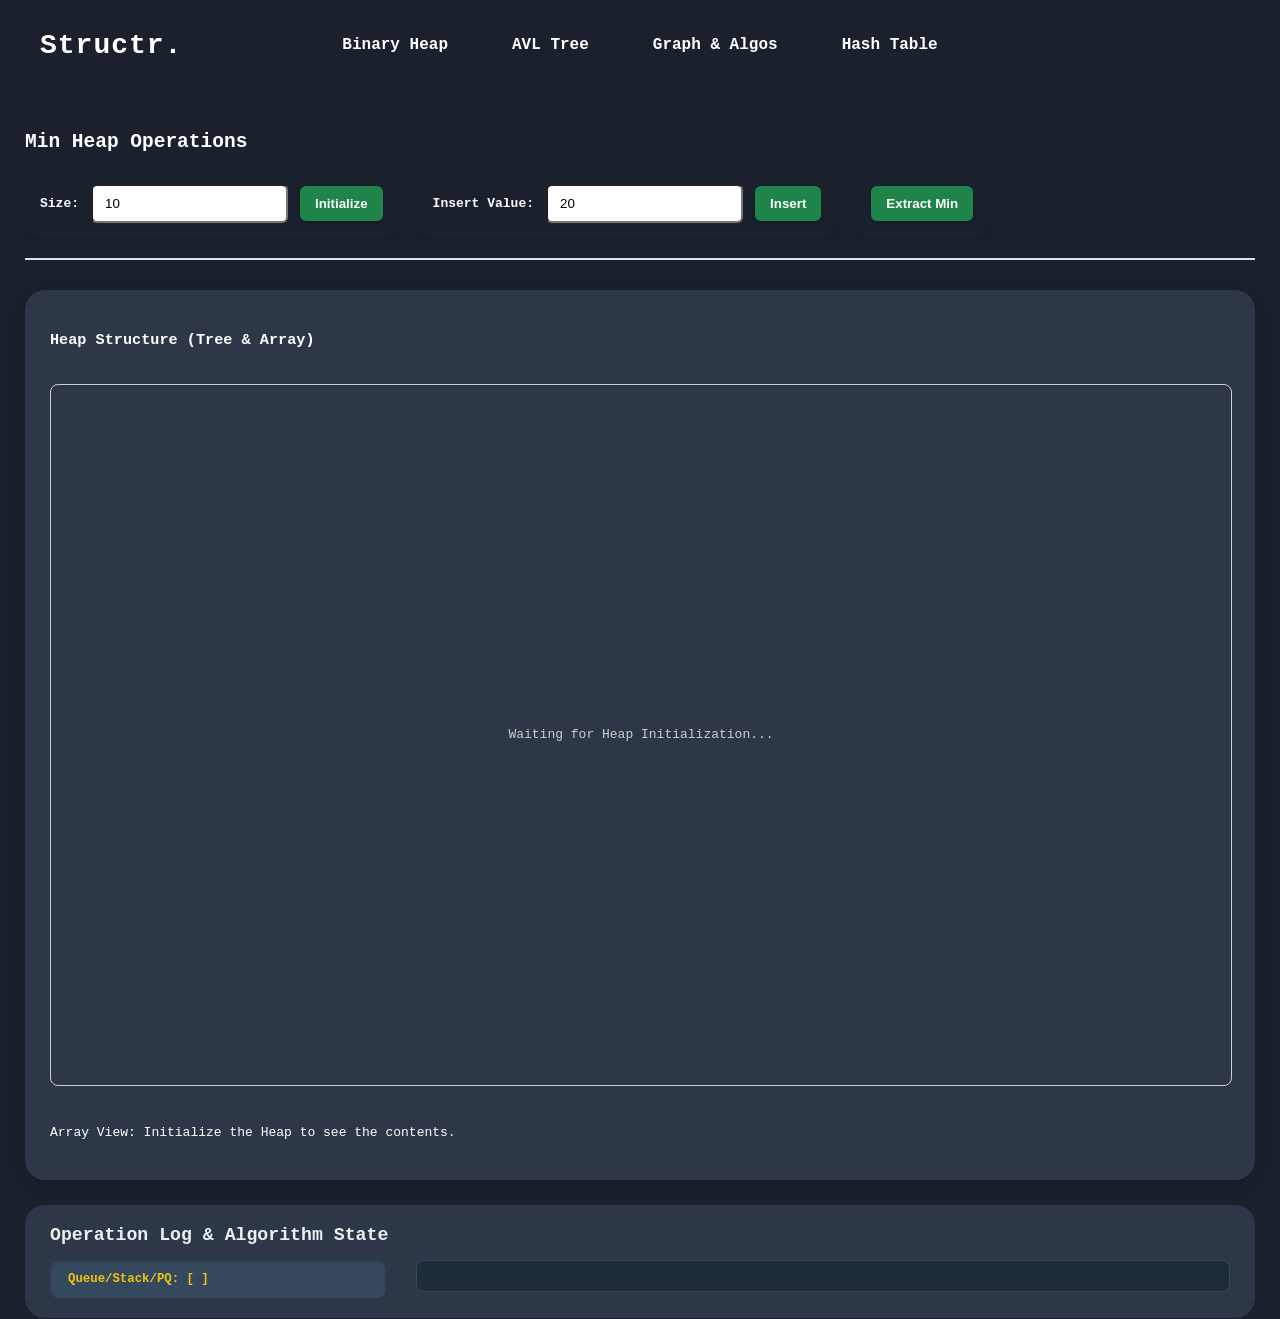
<file: index.html>
<!DOCTYPE html>
<html lang="en">
<head>
    <meta charset="UTF-8">
    <meta name="viewport" content="width=device-width, initial-scale=1.0">
    <title>Data Structure Visualizer</title>
    <link rel="stylesheet" href="style.css">
</head>
<body>        
        <!-- TOP HORIZONTAL NAVIGATION -->
        <header class="main-header">
            <!-- Logo -->
            <a href="index1.html" class="logo">Structr.</a>

            <!-- Centered buttons -->
            <nav class="operations-menu">
            <a href="#heap-view"   data-target="heap-view"   onclick="changeView('heap-view')"   class="menu-btn">Binary Heap</a>
            <a href="#avl-view"    data-target="avl-view"    onclick="changeView('avl-view')"    class="menu-btn">AVL Tree</a>
            <a href="#graph-view"  data-target="graph-view"  onclick="changeView('graph-view')"  class="menu-btn">Graph & Algos</a>
            <a href="#hash-view"   data-target="hash-view"   onclick="changeView('hash-view')"   class="menu-btn">Hash Table</a>
            </nav>
        </header>

        <!-- Main Content Wrapper -->
        <div class="content-wrapper">
            
            <!-- Main Content Area -->
            <div class="main-content">
                
                <!-- HEAP View -->
                <div id="heap-view" class="view active">
                    <h2>  Min Heap Operations</h2>
                    <div class="controls">
                        <div class="control-group">
                            <label for="heap-init-size">Size:</label>
                            <input type="number" id="heap-init-size" value="10" min="1">
                            <button onclick="HeapApp.init()">Initialize</button>
                        </div>
                        <div class="control-group">
                            <label for="heap-insert-value">Insert Value:</label>
                            <input type="number" id="heap-insert-value" value="20">
                            <button onclick="HeapApp.insert()">Insert</button>
                        </div>
                        <div class="control-group">
                            <button onclick="HeapApp.extract()">Extract Min</button> 
                        </div>
                    </div>
                    <div class="visualization-area">
                        <h3>Heap Structure (Tree & Array)</h3>
                        <svg id="heap-canvas" width="100%" height="700">
                             <text x="50%" y="50%" dominant-baseline="middle" text-anchor="middle" fill="#ccc">Waiting for Heap Initialization...</text>
                        </svg>
                        <div id="heap-array-view" class="array-view">
                            <p style="color:white; margin: 0;">Array View: Initialize the Heap to see the contents.</p>
                        </div>
                    </div>
                </div>

                <!-- AVL View -->
                <div id="avl-view" class="view">
                    <h2>AVL Tree Operations</h2>
                    <div class="controls">
                        <div class="control-group">
                            <button onclick="AVLApp.init()">Initialize Tree</button>
                        </div>
                        <div class="control-group">
                            <label for="avl-insert-value">Insert Value:</label>
                            <input type="number" id="avl-insert-value" value="10" placeholder="Value">
                            <button onclick="AVLApp.insert()">Insert</button>
                        </div>
                        <div class="control-group">
                            <label for="avl-delete-key">Delete Key:</label>
                            <input type="number" id="avl-delete-key" placeholder="Key to Delete">
                            <button onclick="AVLApp.delete()">Delete</button>
                        </div>
                    </div>
                    <div class="visualization-area">
                        <h3>AVL Tree Structure (Balance Factor & Height)</h3>
                        <svg id="avl-canvas" width="100%" height="700">
                             <text x="50%" y="50%" dominant-baseline="middle" text-anchor="middle" fill="#ccc">Initialize the AVL Tree</text>
                        </svg>
                    </div>
                </div>

                <!-- GRAPH View -->
                <div id="graph-view" class="view">
                    <h2>Graph Algorithms (BFS, DFS, Dijkstra, Prim's)</h2>
                    <div class="controls">
                        <!-- Graph Setup Group -->
                        <div class="control-group half-width">
                            <label for="graph-init-size">Num Vertices:</label>
                            <input type="number" id="graph-init-size" value="7" min="2">
                            <button onclick="GraphApp.init()">Initialize Graph</button>
                        </div>
                        <!-- Edge Control Group -->
                        <div class="control-group half-width">
                            <label>From: <input type="number" id="edge-from" value="0" min="0" max="6" style="width: 30%;"></label>
                            <label>To: <input type="number" id="edge-to" value="1" min="0" max="6" style="width: 30%;"></label>
                            <label>Weight: <input type="number" id="edge-weight" value="1" min="1" style="width: 25%;"></label>
                            <button onclick="GraphApp.addEdge()">Add Edge</button>
                            <button onclick="GraphApp.removeEdge()">Remove Edge</button>
                        </div>
                    </div>

                    <div class="visualization-area">
                        <svg id="graph-canvas" width="100%" height="700"></svg>
                    </div>
                    
                    <div class="algorithm-controls controls">
                        <h3>Algorithm Control</h3>
                        <!-- Start Node and Step Controls -->
                        <div class="control-group">
                            <label for="algo-start-node">Start Node:</label>
                            <input type="number" id="algo-start-node" value="0" min="0" max="6">
                            <button id="algo-step-button" onclick="GraphApp.stepAlgorithm()" style="display: none;">Next Step</button>
                            <button onclick="GraphApp.resetAlgorithmState()">Reset Algorithm State</button>
                        </div>
                        
                        <!-- Algorithm Execution Buttons -->
                        <div class="control-group">
                            <button onclick="GraphApp.startBFS()">Run BFS</button>
                            <button onclick="GraphApp.startDFS()">Run DFS</button>
                            <button onclick="GraphApp.startDijkstra()">Run Dijkstra (SP)</button>
                            <button onclick="GraphApp.startPrims()">Run Prim's (MST)</button>
                        </div>
                        
                    </div>
                </div>

                <!-- HASH View -->
                <div id="hash-view" class="view">
                    <h2>Hash Table Operations (Chaining)</h2>
                    <div class="controls">
                         <div class="control-group">
                            <label for="hash-init-size">Buckets (Size):</label>
                            <input type="number" id="hash-init-size" value="10" min="5">
                            <button onclick="HashApp.init()">Initialize</button>
                        </div>
                        <div class="control-group">
                            <label for="hash-insert-key">Key:</label>
                            <input type="number" id="hash-insert-key" value="50" placeholder="Value">
                            <button onclick="HashApp.insert()">Insert</button>
                            <button onclick="HashApp.search()">Search</button>
                            <button onclick="HashApp.delete()">Delete</button>
                        </div>
                    </div>
                    <div class="visualization-area">
                        <h3>Hash Buckets and Chains</h3>
                        <div id="hash-table-view">
                            <p style="color:#999; margin: 0;">Initialize the Hash Table to see the buckets.</p>
                        </div>
                    </div>
                </div>
            </div>
            
            <!-- Shared Log Footer -->
            <footer class="log-footer">
                <h2>Operation Log & Algorithm State</h2>
                <div class="log-content">
                    <div id="queue-state" class="state-box">Queue/Stack/PQ: [ ]</div>
                    <div id="step-log" class="log-output"></div>
                </div>
            </footer>
        </div>

    <!-- Emscripten glue code loads the WASM module -->
    <script src="visualizer.js"></script> 
    
    <!-- Separate App Logic Files -->
    <script src="main.js"></script>
    <script src="heap.js"></script>
    <script src="graph.js"></script>
    <script src="avl.js"></script>
    <script src="hash.js"></script>
    
</body>
</html>
</file>
<file: style.css>
/* File: style.css */
body {
    font-family: monospace;
    margin: 0;
    padding: 0;
    background-color: #1A202C; /* Light, soft background */
    color: white;
}

/* Full green header bar */
.main-header {
    position: relative;
    width: 100%;
    height: 90px;                    /* adjust height as you like */
    background: #1A202C;            /* exact green from your image */
    overflow: hidden;
}

/* Logo - left side */
.logo {
    position: absolute;
    left: 40px;
    top: 50%;
    text-decoration: none;
    transform: translateY(-50%);
    color: white;
    font-size: 28px;
    font-weight: bold;
    letter-spacing: 1px;
    z-index: 10;
}

/* Buttons perfectly centered in the header */
.operations-menu {
    position: absolute;
    left: 50%;
    top: 50%;
    transform: translate(-50%, -50%);
    display: flex;
    gap: 16px;
    z-index: 20;
}

.operations-menu a.menu-btn {
    padding: 12px 24px;
    color: white;
    border: none;
    border-radius: 10px;
    font-size: 16px;
    font-weight: 600;
    text-decoration: none;           /* removes underline */
    cursor: pointer;
    transition: all 0.25s ease;
    white-space: nowrap;
    display: inline-block;
    text-align: center;
}

.operations-menu a.menu-btn:hover {
    background: #1e8449;
    transform: translateY(-3px);
    box-shadow: 0 6px 12px rgba(0,0,0,0.2);
}

/* Active/focus state (optional - for accessibility) */
.operations-menu a.menu-btn:active,
.operations-menu a.menu-btn:focus {
    outline: none;
    transform: translateY(-1px);
}

/* --- 2. Main Content & Visualization --- */
.content-wrapper {
    display: flex;
    flex-direction: column;
    flex-grow: 1; 
    padding: 25px 25px 0 25px; /* Increased padding */
}

.main-content {
    flex-grow: 1; 
}

.view {
    width: 100%;
    display: none;
}

.view.active {
    display: block;
}

/* Control Group Layout */
.controls {
    display: flex;
    flex-wrap: wrap;
    gap: 20px; 
    margin-bottom: 30px; /* Increased margin */
    padding-bottom: 20px;
    border-bottom: 2px solid #e0e0e0; /* Slightly thicker separator */
}

.control-group {
    padding: 15px; /* Increased padding */
    background-color: #1A202C;
    border-radius: 10px; /* More rounded */
    display: flex;
    gap: 12px; /* Increased gap */
    align-items: center;
    flex-wrap: wrap;
    box-shadow: 0 2px 5px rgba(0, 0, 0, 0.08); /* Stronger box shadow */
}

.control-group label {
    font-weight: 600;
    color: white;
    white-space: nowrap;
}

.control-group.half-width {
    flex: 1 1 calc(50% - 10px); 
    min-width: 350px; /* Increased minimum width */
}

input[type="number"], input[type="text"] {
    padding: 10px 12px;
    border-radius: 6px;
    transition: border-color 0.2s, box-shadow 0.2s;
}

input[type="number"]:focus, input[type="text"]:focus {
    border-color: #4CAF50;
    box-shadow: 0 0 5px rgba(76, 175, 80, 0.5);
    outline: none;
}

button {
    padding: 10px 15px; /* Consistent button padding */
    background-color: #1e8449;
    color: white;
    cursor: pointer;
    border: none;
    border-radius: 6px;
    transition: background-color 0.2s, transform 0.1s;
    font-weight: 600;
    box-shadow: 0 2px 3px rgba(0, 0, 0, 0.15);
}

button:hover {
    transform: translateY(-1px);
}

.visualization-area {
    background-color: #2D3748;
    padding: 25px;
    border-radius: 20px;
    box-shadow: 0 6px 18px rgba(0, 0, 0, 0.1); /* Clear separation from background */
}

/* Visualization element styling */
#heap-canvas, #graph-canvas, #avl-canvas {
    border: 1px solid #ccc; 
    background-color: #2D3748; 
    margin: 20px 0; /* Increased margin */
    border-radius: 8px;
    width: 100%; 
}

/* Array Display (Horizontal, Enhanced) */
.array-view {
    display: flex;
    flex-wrap: wrap;
    gap: 15px; 
    padding: 15px 0;
    justify-content: flex-start;
}

.array-node {
    padding: 12px 16px; /* Larger array boxes */
    background-color: #1e8449; 
    border-radius: 12px; /* Consistent rounding */
    font-weight: 700;
    min-width: 30px;
    text-align: center;
    box-shadow: 0 3px 5px rgba(0, 0, 0, 0.1);
    transition: all 0.3s ease-in-out; 
}

/* TREE SVG Styling */
.tree-node-circle {
    fill: #1e8449; 
    box-shadow: #e67e22;
}
.tree-node-text {
    fill: white;
    font-size: 15px; /* Slightly larger text */
    font-weight: 700;
}
.tree-link {
    stroke: #95a5a6;
    stroke-width: 2; /* Thicker line for visibility */
    transition: stroke 0.3s;
}

/* Graph Finalized Edge Styling (Used by graph.js) */
.final-edge {
    stroke: #27ae60; /* Darker green for SP/MST */
    stroke-width: 3.5; 
}

.algorithm-controls.controls h3 {
    align-self: center;
}

/* Highlight Styling */
.highlight {
    background-color: #f39c12; /* Primary highlight color */
    border-color: #e67e22;
    color: #2c3e50; 
}
.highlight .tree-node-circle {
    fill: #e67e22; /* Highlight node color */
    stroke: #d35400;
}
.highlight .tree-node-text {
    fill: #2c3e50; /* Dark text on light background */
}

/* AVL Metrics (Balance Factor, Height) */
.metrics-text {
    fill: white;
    font-size: 11px; 
    font-weight: 600;
}

/* --- Hash Table Specific Styling --- */

.hash-table-view {
    display: flex;
    flex-direction: column; /* Buckets arranged vertically */
    gap: 15px;
}

.hash-bucket-container {
    display: flex;
    align-items: center;
    padding: 8px 0;
    border-bottom: 1px solid #eee;
}

.bucket-label {
    background-color: #1e8449;
    color: white;
    font-weight: 700;
    padding: 8px 12px;
    border-radius: 6px;
    min-width: 60px;
    text-align: center;
    margin-right: 20px;
    box-shadow: 0 1px 3px rgba(0, 0, 0, 0.1);
}

.hash-chain {
    display: flex;
    align-items: center;
    gap: 5px; /* Space between node and arrow */
    flex-wrap: wrap;
}

.chain-node {
    padding: 8px 15px;
    background-color: #1e8449;
    color: white;
    border-radius: 8px;
    font-weight: 600;
    box-shadow: 0 2px 4px rgba(0, 0, 0, 0.1);
    transition: background-color 0.2s;
}

.chain-arrow {
    color: #9b59b6;
    font-size: 16px;
    margin: 0 5px;
}

.chain-node.highlight {
    background-color: #f1c40f;
    border-color: #f39c12;
}


/* --- 3. Shared Log Footer --- */
.log-footer {
    padding: 20px 25px; 
    background-color: #2D3748;
    color: white;
    margin-top: 25px; 
    border-radius: 20px;
    flex-shrink: 0; 
}

.log-footer h2 {
    font-size: 1.4em;
    margin-top: 0;
    margin-bottom: 15px;
    color: #ecf0f1;
}

.log-content {
    display: flex;
    gap: 30px; 
    align-items: flex-start;
}

.state-box {
    padding: 12px 18px; 
    background-color: #34495e;
    border-radius: 8px;
    flex-shrink: 0;
    min-width: 300px; 
    font-size: 0.95em;
    color: #f1c40f; 
    font-weight: 600;
    white-space: pre-wrap;
    box-shadow: inset 0 1px 3px rgba(0, 0, 0, 0.3);
}

.log-output {
    max-height: 150px; 
    overflow-y: auto;
    background-color: #1e2b38;
    padding: 15px; 
    border-radius: 8px;
    flex-grow: 1;
    border: 1px solid #34495e;

    -ms-overflow-style: none;          /* IE and Edge */
    scrollbar-width: none;             /* Firefox */
}

.log-output::-webkit-scrollbar {
    display: none;                     /* Chrome, Safari, Opera */
}

.log-entry {
    color: #a4e4a4;
    font-size: 0.95em;
    border-bottom: 1px dotted #3c526a;
    padding: 5px 0;
}

.log-entry:last-child {
    border-bottom: none;
}
</file>
